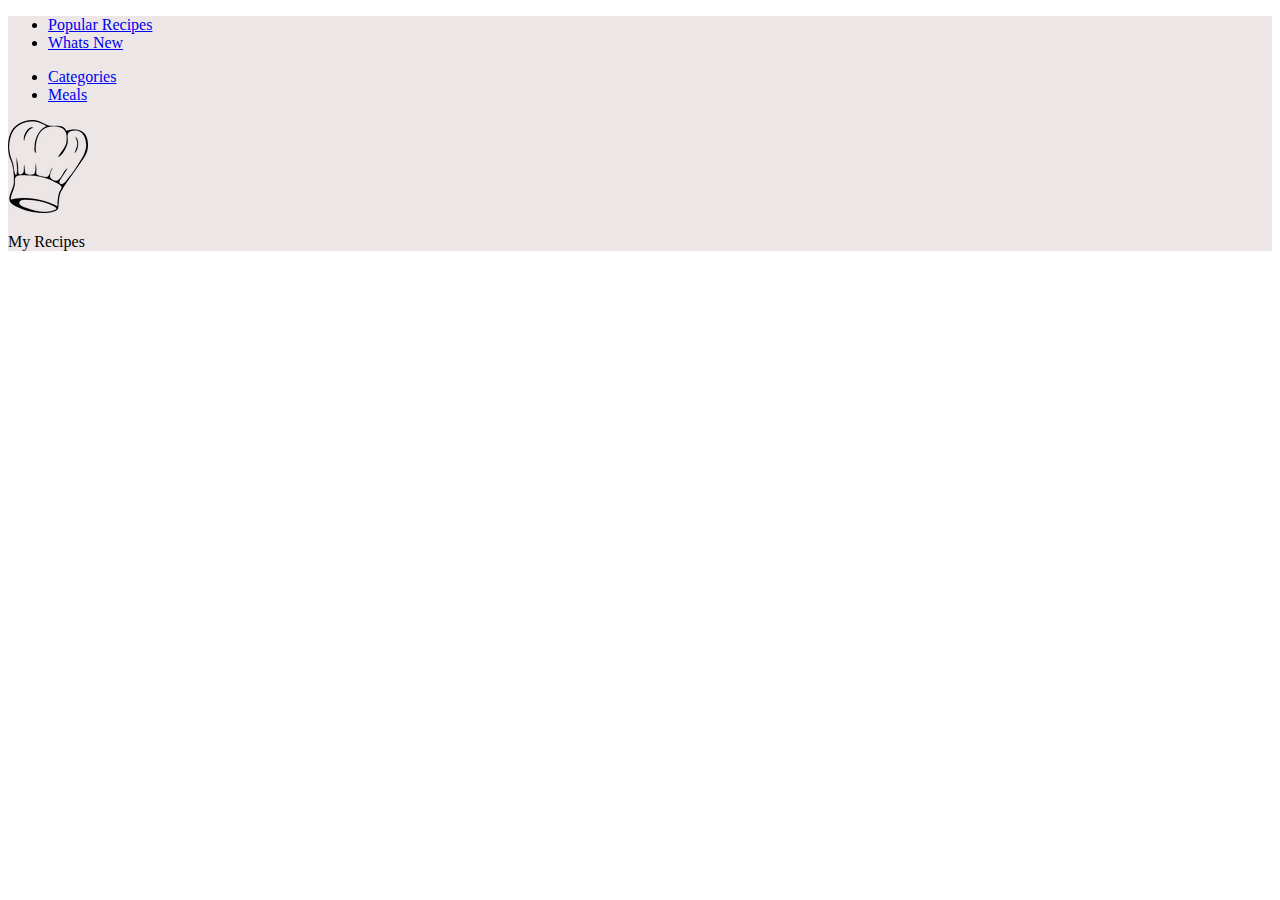
<file: index.html>
<!DOCTYPE html>
<html lang="en">
  <head>
    <meta charset="utf-8">
    <title>My Recipe</title>
    <meta name="name" content="content">
    <!-- Stylesheets -->
    <link rel="stylesheet" type="text/css" href="./css/style.css">
    <!-- HTML5 Shiv -->
    <script src="js/html5shiv.min.js"></script>
    <!-- livereload -->
    <script>document.write('<script src="http://' + (location.host || 'localhost').split(':')[0] + ':35729/livereload.js?snipver=1"></' + 'script>')</script>
  </head>
  <body>
    <header>
      <div class="left">
        <ul>
          <li><a href="#">Popular Recipes</a></li>
          <li><a href="#">Whats New</a></li>
        </ul>
      </div>

      <div class="right">
        <ul>
          <li><a href="#">Categories</a></li>
          <li><a href="#">Meals</a></li>
        </ul>
      </div>

      <div id="logo">
        <img src="images/chefs-hat.png" alt="logo" />
        <p>My Recipes</p>
      </div>
    </header>

  </body>
</html>
</file>
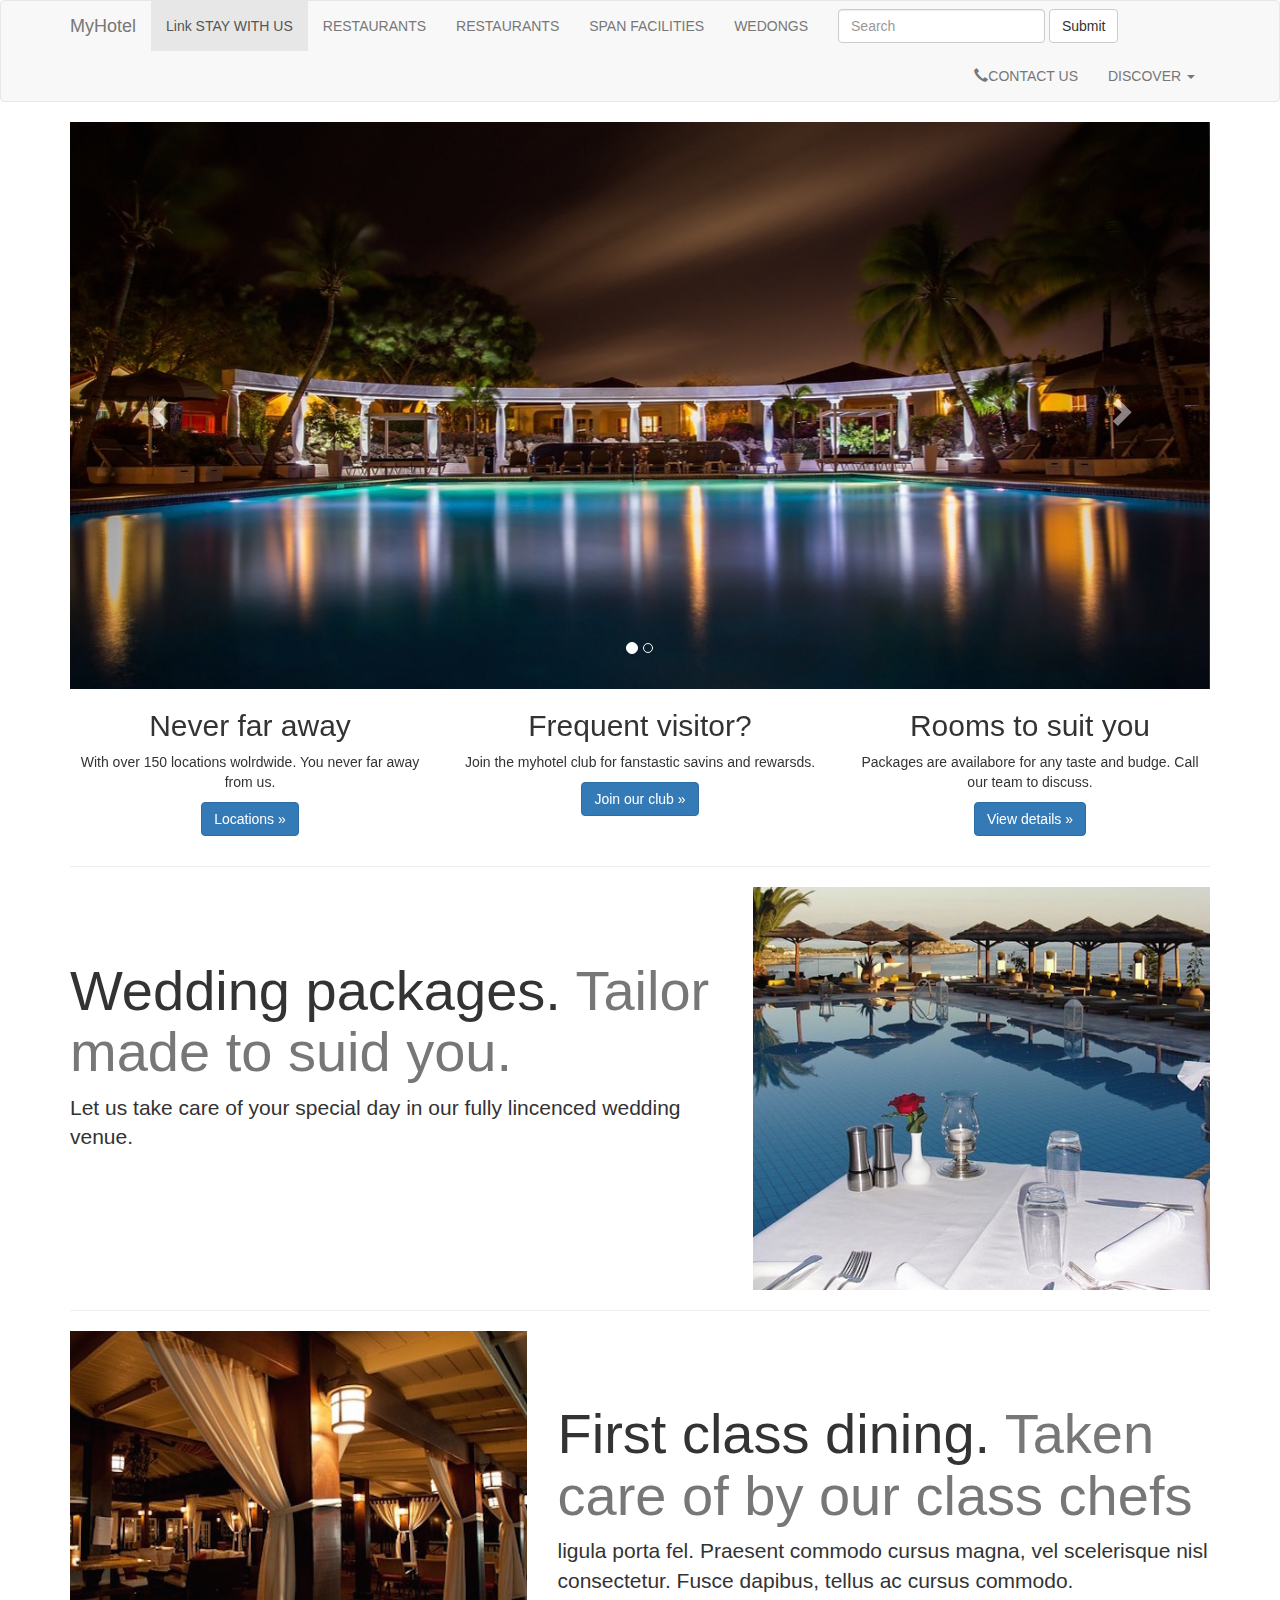
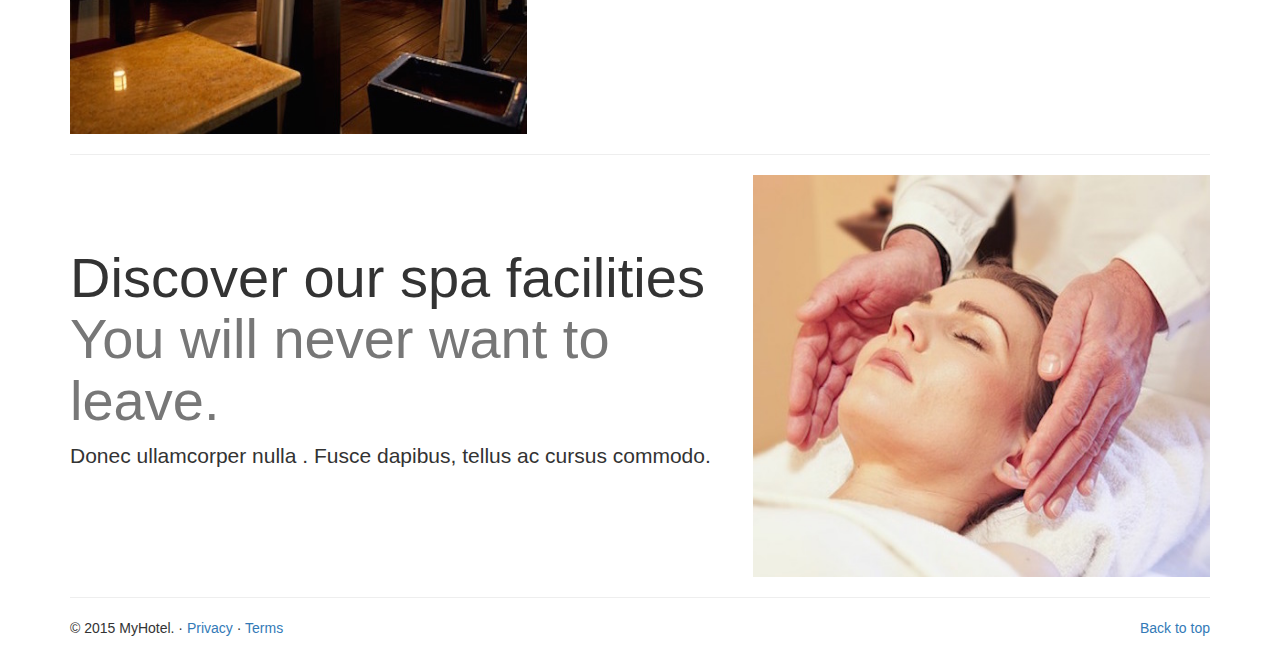
<file: my-hotel/index.html>
<!DOCTYPE html>
<html lang="en">
<head>
  <meta charset="utf-8">
  <meta http-equiv="X-UA-Compatible" content="IE=edge">
  <meta name="viewport" content="width=device-width, initial-scale=1">
  <!-- The above 3 meta tags *must* come first in the head; any other head content must come *after* these tags -->
  <title>My Hotel</title>

  <!-- Bootstrap -->
  <link href="css/bootstrap.min.css" rel="stylesheet">
  <!-- Custom css -->
  <link href="css/style.css" rel="stylesheet">


  <!-- HTML5 shim and Respond.js for IE8 support of HTML5 elements and media queries -->
  <!-- WARNING: Respond.js doesn't work if you view the page via file:// -->
  <!--[if lt IE 9]>
  <script src="https://oss.maxcdn.com/html5shiv/3.7.2/html5shiv.min.js"></script>
  <script src="https://oss.maxcdn.com/respond/1.4.2/respond.min.js"></script>
  <![endif]-->
</head>
<body>
  <nav class="navbar navbar-default">
    <div class="container">
      <!-- Brand and toggle get grouped for better mobile display -->
      <div class="navbar-header">
        <button type="button" class="navbar-toggle collapsed" data-toggle="collapse" data-target="#bs-example-navbar-collapse-1" aria-expanded="false">
          <span class="sr-only">Toggle navigation</span>
          <span class="icon-bar"></span>
          <span class="icon-bar"></span>
          <span class="icon-bar"></span>
        </button>
        <a class="navbar-brand" href="#">MyHotel</a>
      </div>

      <!-- Collect the nav links, forms, and other content for toggling -->
      <div class="collapse navbar-collapse" id="bs-example-navbar-collapse-1">
        <ul class="nav navbar-nav">
          <li class="active"><a href="#">Link <span class="sr-only">(current)</span>STAY WITH US</a></li>
          <li><a href="#">RESTAURANTS</a></li>
          <li><a href="#">RESTAURANTS</a></li>
          <li><a href="#">SPAN FACILITIES</a></li>
          <li><a href="#">WEDONGS</a></li>
        </ul>
        <form class="navbar-form navbar-left" role="search">
          <div class="form-group">
            <input type="text" class="form-control" placeholder="Search">
          </div>
          <button type="submit" class="btn btn-default">Submit</button>
        </form>
        <ul class="nav navbar-nav navbar-right">
          <li><a href="#"><span class="glyphicon glyphicon-earphone"></span>CONTACT US</a></li>
          <li class="dropdown">
            <a href="#" class="dropdown-toggle" data-toggle="dropdown" role="button" aria-haspopup="true" aria-expanded="false">DISCOVER <span class="caret"></span></a>
            <ul class="dropdown-menu">
              <li><a href="#">NATURAL SURROUNDING</a></li>
              <li><a href="#">WHERE TO VISIT</a></li>
              <li><a href="#">TAKE A TOUR</a></li>
              <li role="separator" class="divider"></li>
              <li><a href="#">CORPORATE</a></li>
            </ul>
          </li>
        </ul>
      </div><!-- /.navbar-collapse -->
    </div><!-- /.container -->
  </nav>
  <!-- carrousel -->
  <div class="container">

    <div id="carousel-example-generic" class="carousel slide" data-ride="carousel">
      <!-- Indicators -->
      <ol class="carousel-indicators">
        <li data-target="#carousel-example-generic" data-slide-to="0" class="active"></li>
        <li data-target="#carousel-example-generic" data-slide-to="1"></li>
      </ol>

      <!-- Wrapper for slides -->
      <div class="carousel-inner" role="listbox">
        <div class="item active">
          <img src="images/pool.jpg" alt="Pool Image">
          <div class="carousel-caption">

          </div>
        </div>
        <div class="item">
          <img src="images/entrance.jpg" alt="Pool Image">
          <div class="carousel-caption">

          </div>
        </div>
      </div>

      <!-- Controls -->
      <a class="left carousel-control" href="#carousel-example-generic" role="button" data-slide="prev">
        <span class="glyphicon glyphicon-chevron-left" aria-hidden="true"></span>
        <span class="sr-only">Previous</span>
      </a>
      <a class="right carousel-control" href="#carousel-example-generic" role="button" data-slide="next">
        <span class="glyphicon glyphicon-chevron-right" aria-hidden="true"></span>
        <span class="sr-only">Next</span>
      </a>
    </div> <!-- /.carriysel -->

    <!-- Three columns of text below the carousel -->
    <div class="row text-center">
      <div class="col-lg-4">
        <h2>Never far away</h2>
        <p>With over 150 locations wolrdwide. You never far away from us.</p>
        <p><a class="btn btn-primary" href="#" role="button">Locations &raquo;</a></p>
      </div><!-- /.col-lg-4 -->
      <div class="col-lg-4">
        <h2>Frequent visitor?</h2>
        <p>Join the myhotel club for fanstastic savins and rewarsds.</p>
        <p><a class="btn btn-primary" href="#" role="button">Join our club &raquo;</a></p>
      </div><!-- /.col-lg-4 -->
      <div class="col-lg-4">
        <h2>Rooms to suit you</h2>
        <p>Packages are availabore for any taste and budge. Call our team to discuss.</p>
        <p><a class="btn btn-primary" href="#" role="button">View details &raquo;</a></p>
      </div><!-- /.col-lg-4 -->
    </div><!-- /.row -->


    <!-- START THE FEATURETTES -->

    <hr class="featurette-divider">

    <div class="row featurette">
      <div class="col-md-7">
        <h2 class="featurette-heading">Wedding packages. <span class="text-muted">Tailor made to suid you.</span></h2>
        <p class="lead">Let us take care of your special day in our fully lincenced wedding venue.</p>
      </div>
      <div class="col-md-5">
        <img class="featurette-image img-responsive center-block" src="images/wedding.jpg" alt="Generic placeholder image">
      </div>
    </div>

    <hr class="featurette-divider">

    <div class="row featurette">
      <div class="col-md-7 col-md-push-5">
        <h2 class="featurette-heading">First class dining. <span class="text-muted">Taken care of by our class chefs</span></h2>
        <p class="lead"> ligula porta fel. Praesent commodo cursus magna, vel scelerisque nisl consectetur. Fusce dapibus, tellus ac cursus commodo.</p>
      </div>
      <div class="col-md-5 col-md-pull-7">
        <img class="featurette-image img-responsive center-block" src="images/restaurant.jpg" alt="Generic placeholder image">
      </div>
    </div>

    <hr class="featurette-divider">

    <div class="row featurette">
      <div class="col-md-7">
        <h2 class="featurette-heading">Discover our spa facilities <span class="text-muted">You will never want to leave.</span></h2>
        <p class="lead">Donec ullamcorper nulla . Fusce dapibus, tellus ac cursus commodo.</p>
      </div>
      <div class="col-md-5">
        <img class="featurette-image img-responsive center-block" src="images/spa.jpg" alt="Generic placeholder image">
      </div>
    </div>

    <hr class="featurette-divider">

    <!-- /END THE FEATURETTES -->


    <!-- FOOTER -->
    <footer>
      <p class="pull-right"><a href="#">Back to top</a></p>
      <p>&copy; 2015 MyHotel. &middot; <a href="#">Privacy</a> &middot; <a href="#">Terms</a></p>
    </footer>



  </div> <!-- /.container -->
  <!-- jQuery (necessary for Bootstrap's JavaScript plugins) -->
  <script src="https://ajax.googleapis.com/ajax/libs/jquery/1.11.3/jquery.min.js"></script>
  <!-- Include all compiled plugins (below), or include individual files as needed -->
  <script src="js/bootstrap.min.js"></script>
</body>
</html>
</file>
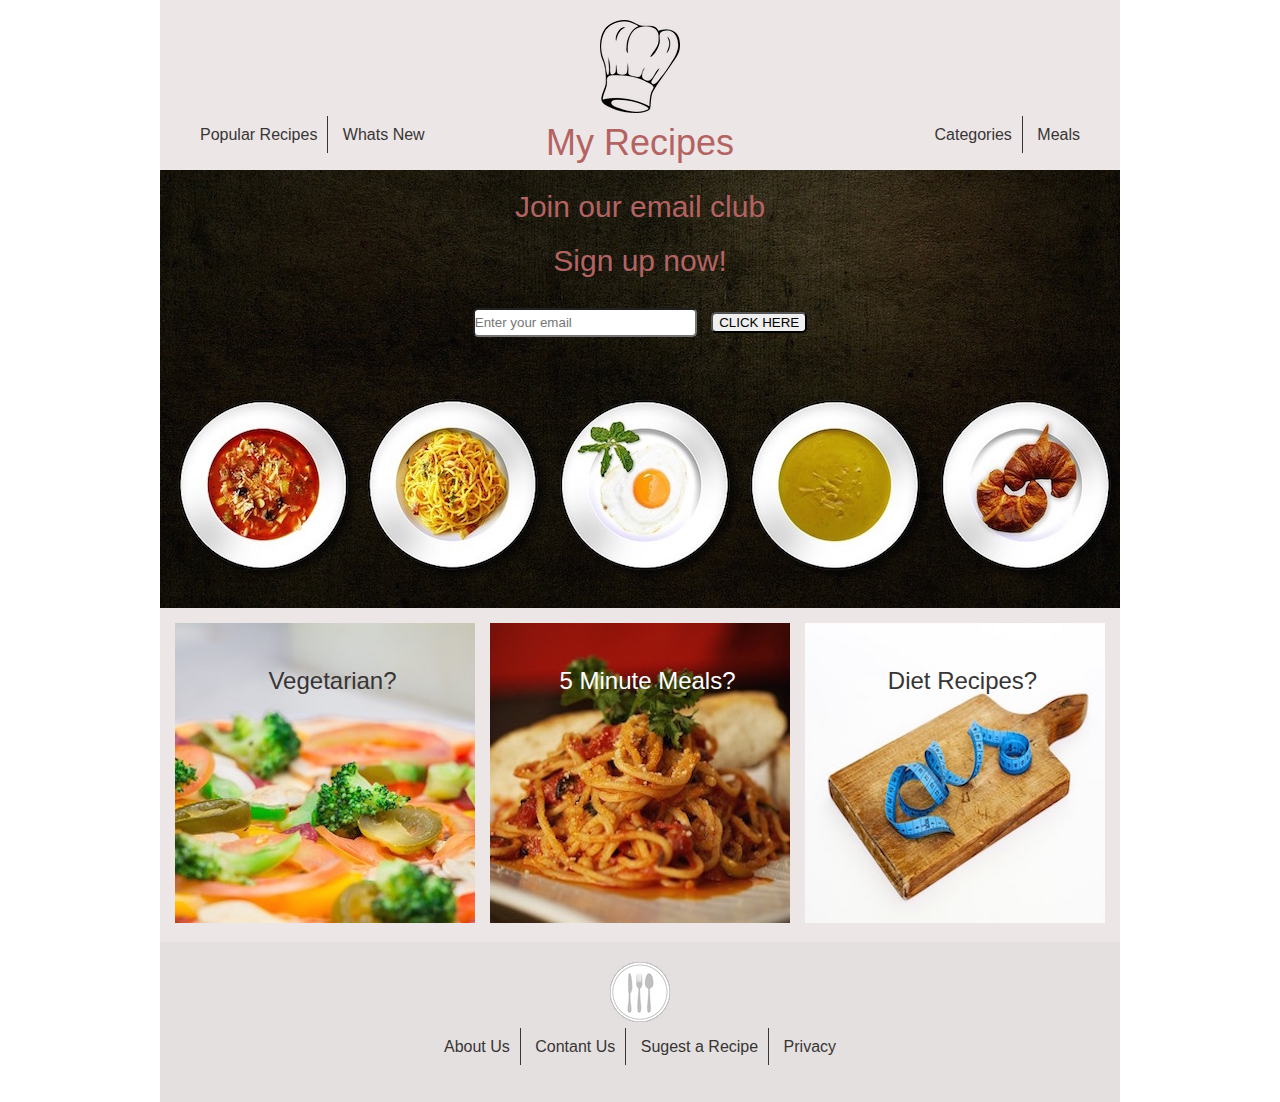
<file: my-recipes/index.html>
<!DOCTYPE html>
<html lang="en">
  <head>
    <meta charset="utf-8">
    <title>My Recipe</title>
    <meta name="name" content="content">
    <!-- Stylesheets -->
    <link rel="stylesheet" type="text/css" href="./css/style.css">
    <!-- HTML5 Shiv -->
    <script src="js/html5shiv.min.js"></script>

  </head>
  <body>
    <header>
      <div class="left">
        <ul>
          <li><a href="#">Popular Recipes</a></li>
          <li><a href="#">Whats New</a></li>
        </ul>
      </div>

      <div class="right">
        <ul>
          <li><a href="#">Categories</a></li>
          <li><a href="#">Meals</a></li>
        </ul>
      </div>

      <div id="logo">
        <a href="index.html"><img src="images/chefs-hat.png" alt="logo" /></a>
        <p>My Recipes</p>
      </div>
    </header>

    <div id="main">
      <p>Join our email club</p>
      <p>Sign up now!</p>
      <form  >
        <input id="email" type="email" name="email" placeholder="Enter your email">
        <input id="click" type="button" name="submit" value="CLICK HERE">
      </form>
    </div>

    <div class="cf">
      <div class="box">
        <a href="#">
          <img src="images/pizza.jpg" alt="" />
          <p>Vegetarian?</p>
        </a>
      </div>
      <div class="box middle">
        <a href="#">
          <img src="images/pasta.jpg" alt="" />
          <p>5 Minute Meals?</p>
        </a>
      </div>
      <div class="box">
        <a href="#">
          <img src="images/diet.jpg" alt="" />
          <p>Diet Recipes?</p>
        </a>
      </div>
    </div>

    <footer>
      <img src="images/cutlery.png" alt="" />
      <nav>
        <ul>
          <li><a href="/about.html">About Us</a></li>
          <li><a href="#">Contant Us</a></li>
          <li><a href="#">Sugest a Recipe</a></li>
          <li><a href="#">Privacy</a></li>
        </ul>
      </nav>
    </footer>
  </body>
</html>
</file>
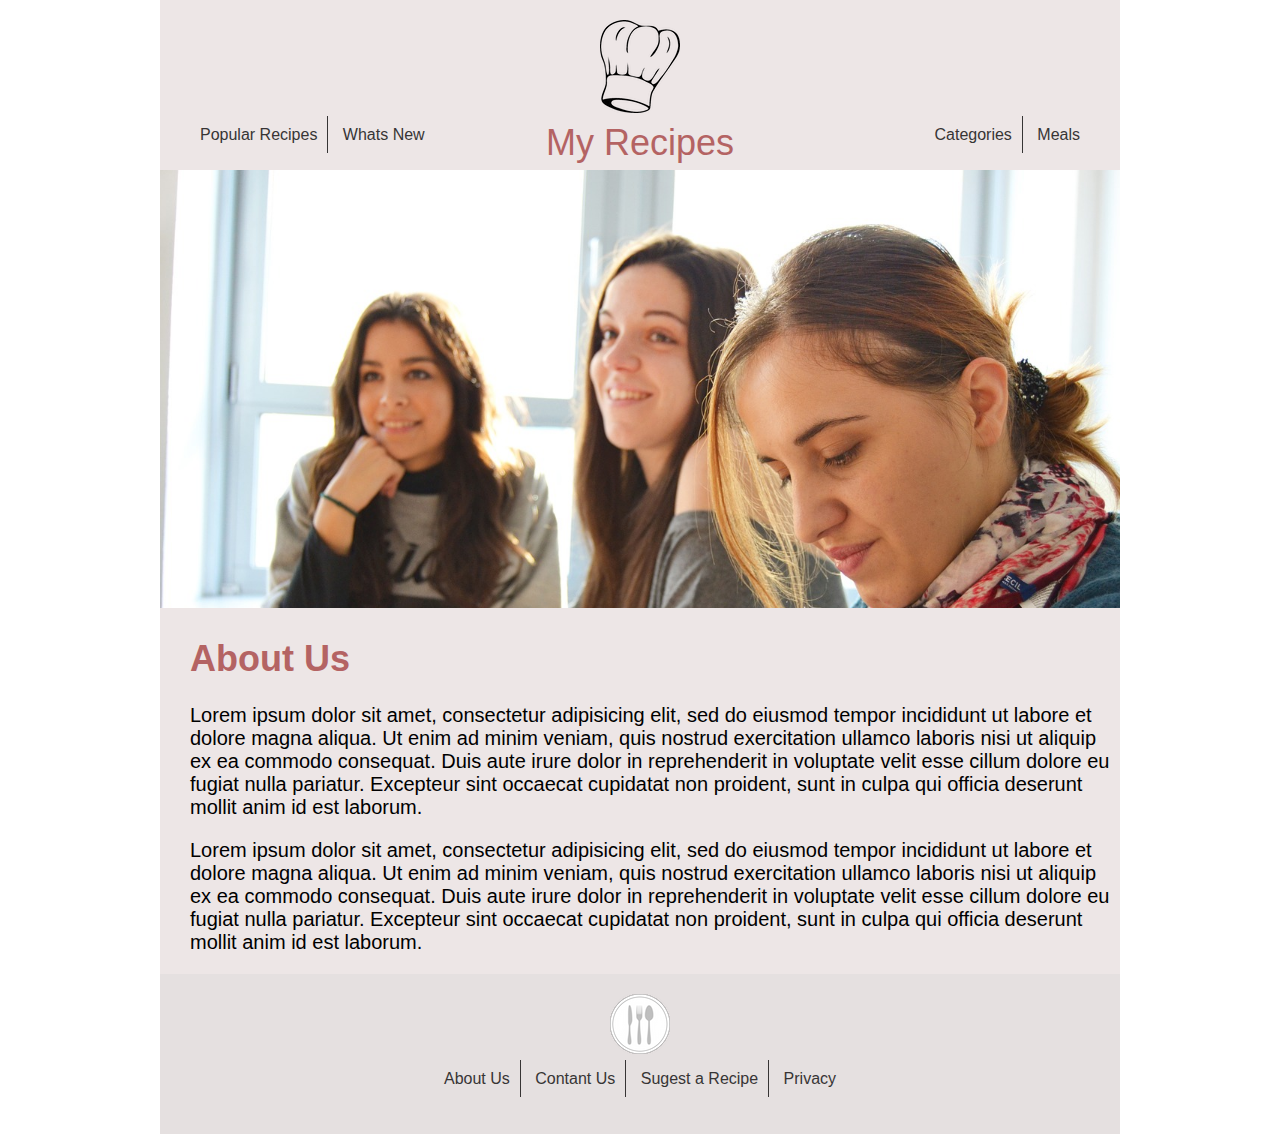
<file: my-recipes/about.html>
<!DOCTYPE html>
<html lang="en">
  <head>
    <meta charset="utf-8">
    <title>My Recipe</title>
    <meta name="name" content="content">
    <!-- Stylesheets -->
    <link rel="stylesheet" type="text/css" href="./css/style.css">
    <!-- HTML5 Shiv -->
    <script src="js/html5shiv.min.js"></script>

  </head>
  <body>
    <header>
      <div class="left">
        <ul>
          <li><a href="#">Popular Recipes</a></li>
          <li><a href="#">Whats New</a></li>
        </ul>
      </div>

      <div class="right">
        <ul>
          <li><a href="#">Categories</a></li>
          <li><a href="#">Meals</a></li>
        </ul>
      </div>

      <div id="logo">
        <a href="index.html"><img src="images/chefs-hat.png" alt="logo" /></a>
        <p>My Recipes</p>
      </div>
    </header>

    <div id="main-about">

    </div>

    <div class="cf">
      <div class="about">
          <h1>About Us</h1>
          <p>
            Lorem ipsum dolor sit amet, consectetur adipisicing elit, sed do eiusmod tempor incididunt ut labore et dolore magna aliqua. Ut enim ad minim veniam, quis nostrud exercitation ullamco laboris nisi ut aliquip ex ea commodo consequat. Duis aute irure dolor in reprehenderit in voluptate velit esse cillum dolore eu fugiat nulla pariatur. Excepteur sint occaecat cupidatat non proident, sunt in culpa qui officia deserunt mollit anim id est laborum.
          </p>
          <p>
            Lorem ipsum dolor sit amet, consectetur adipisicing elit, sed do eiusmod tempor incididunt ut labore et dolore magna aliqua. Ut enim ad minim veniam, quis nostrud exercitation ullamco laboris nisi ut aliquip ex ea commodo consequat. Duis aute irure dolor in reprehenderit in voluptate velit esse cillum dolore eu fugiat nulla pariatur. Excepteur sint occaecat cupidatat non proident, sunt in culpa qui officia deserunt mollit anim id est laborum.
          </p>
      </div>
    </div>

    <footer>
      <img src="images/cutlery.png" alt="" />
      <nav>
        <ul>
          <li><a href="#">About Us</a></li>
          <li><a href="#">Contant Us</a></li>
          <li><a href="#">Sugest a Recipe</a></li>
          <li><a href="#">Privacy</a></li>
        </ul>
      </nav>
    </footer>
  </body>
</html>
</file>
<file: css/style.css>
html {
  background-color: white;
}
body {
  background-color: #ede6e6;
}
</file>
<file: my-hotel/css/style.css>
.featurette-heading {
  font-size: 4em;
  padding-top: 8%;
}
</file>
<file: my-recipes/css/style.css>
html {
  background-color: white;
}
body {
  background-color: #ede6e6;
  margin: 0 auto;
  width: 960px;
  font-family: arial, helvetica, sans-serif;
}

a {
  text-decoration: none;
  color: #373535;
}

/* HEADER */

header {
  height: 150px;
  padding-top: 20px;
}

ul {
  padding: 0;
}

li {
  display: inline;
  padding: 10px;
  font-size: 16px;
}

header li:first-child {
  border-right: 1px solid #373535;
}

.left {
  width: 320px;
  float: left;
}

.left ul {
  padding-left: 30px;
  padding-top: 90px;
}

.right {
  width: 320px;
  float: right;
}

.right ul {
  float: right;
  padding-right: 30px;
  padding-top: 90px;
}

#logo {
  width: 320px;
  float: left;
  text-align: center;
  color: #b46363;
  font-size: 36px;
}

#logo p {
  margin: 0px;
}

/* CONTENT */
/**
 * For modern browsers
 * 1. The space content is one way to avoid an Opera bug when the
 *    contenteditable attribute is included anywhere else in the document.
 *    Otherwise it causes space to appear at the top and bottom of elements
 *    that are clearfixed.
 * 2. The use of `table` rather than `block` is only necessary if using
 *    `:before` to contain the top-margins of child elements.
 */
.cf:before,
.cf:after {
    content: " "; /* 1 */
    display: table; /* 2 */
}

.cf:after {
    clear: both;
}

/**
 * For IE 6/7 only
 * Include this rule to trigger hasLayout and contain floats.
 */
.cf {
    *zoom: 1;
}

#main {
  background-image: url('../images/dishes.jpg');
  height: 438px;
}
#main p {
  margin: 0;
  padding-top: 20px;
  color: #b46363;
  text-align: center;
  font-size: 30px;
}

form {
  padding-top: 30px;
  text-align: center;
}

#email {
  width: 220px;
  height: 25px;
  border-radius: 5px;
  padding: 0;
  margin-right: 10px;
}

#click {
  height: 25;
  border-radius: 5px;
}

.box {
  position: relative;
  float: left;
  margin: 15px 0;
}

.box img {
  position: relative;
  z-index: 1;
  margin-left: 15px;
}

.box p {
  position: absolute;
  width: 100%;
  top: 20px;
  z-index: 2;
  text-align: center;
  font-size: 24px;
  margin-left: 15px;
}

.middle p {
  color: white;
}

 /* FOOTER */

 nav {
   font-size: 16px;
   text-align: center;

 }

 footer {
   background-color: #e5e0e0;
   height: 140px;
   padding-top: 20px;
 }

 footer li{
   border-right: 1px solid #373535;
 }

 footer li:last-child {
   border-right:  none;
 }

 footer img {
   display: block;
   margin: 0 auto;
 }


 /*about */

 #main-about{
   background-image: url(../images/team.jpg);
   background-size: 960px auto  ;
   background-repeat: no-repeat;
   height: 438px;

 }

 .about {
     margin: 30px 0 0 30px;
 }

.about h1 {
  font-size: 36px;

  color: #b46363;
}
.about p {
  font-size: 20px;
}
</file>
